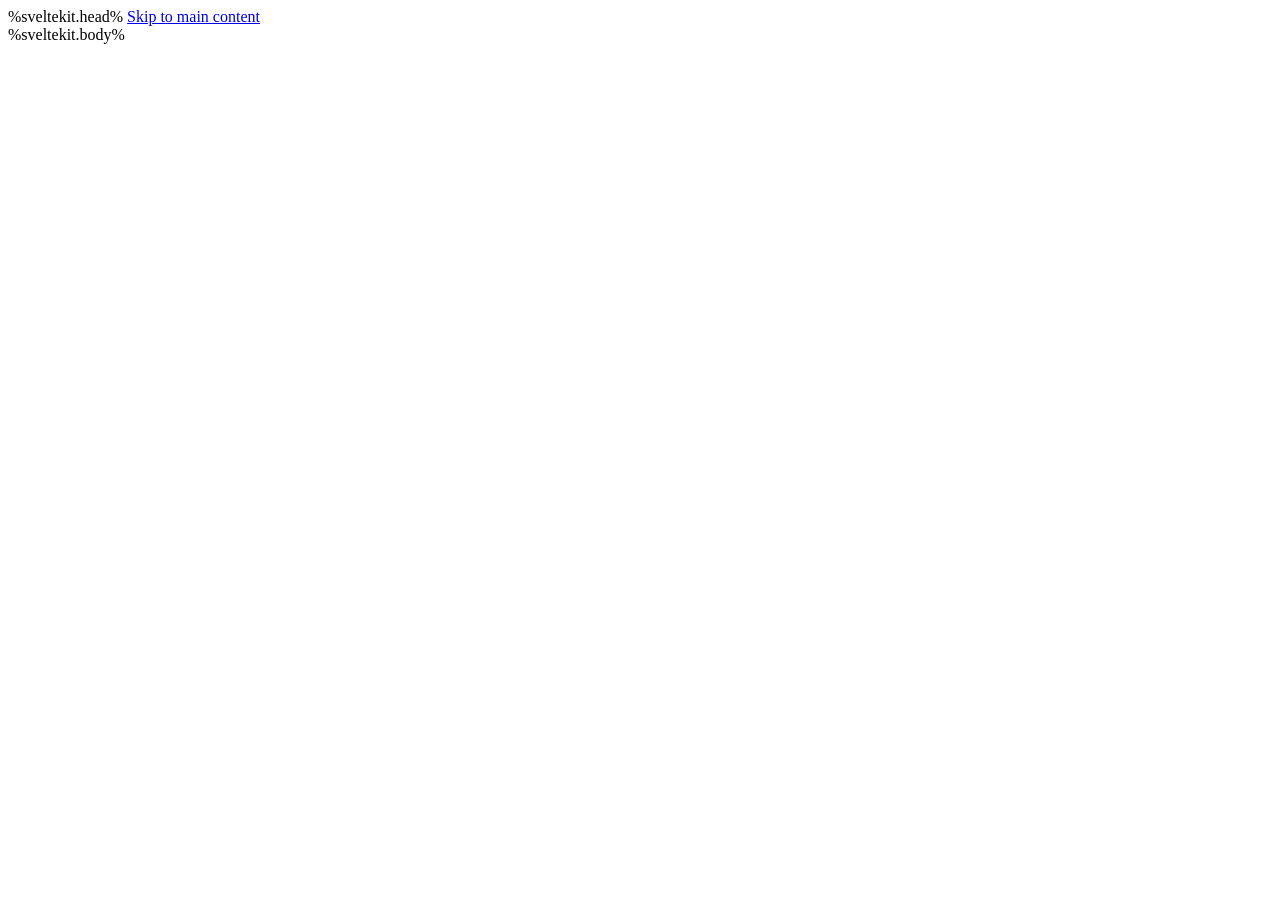
<file: src/app.html>
<!doctype html>
<html lang="en">

<head>
	<meta charset="utf-8" />
	<meta name="viewport" content="width=device-width, initial-scale=1.0" />
	<meta http-equiv="Content-Type" content="text/html; charset=utf-8" />
	%sveltekit.head%
</head>

<body>
	<a href="#content" class="skip-to-main">Skip to main content</a>
	<div>%sveltekit.body%</div>
</body>

</html>
</file>
